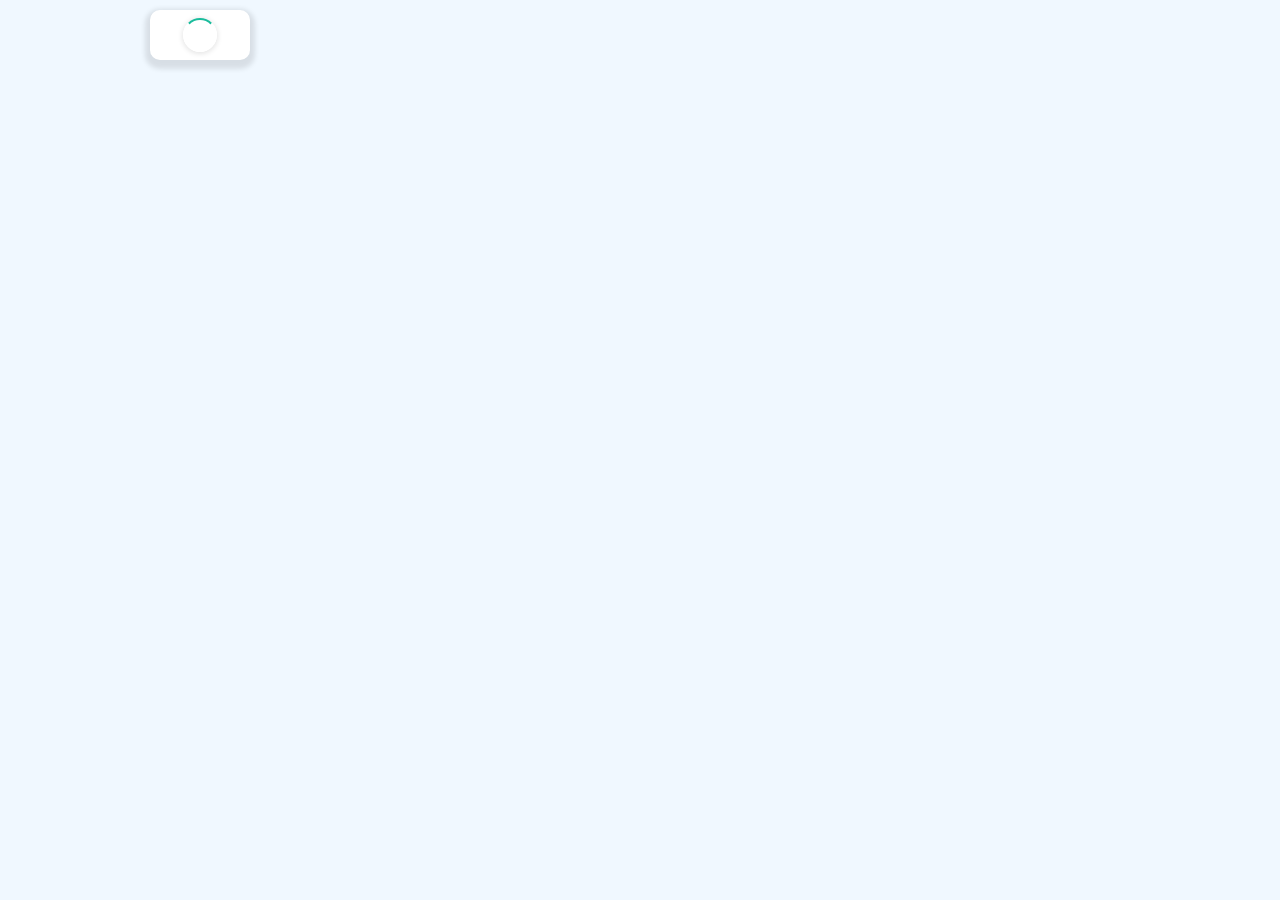
<file: withdraw.html>
<!DOCTYPE html>
<html lang="en">
<head>
  <meta charset="UTF-8">
  <meta name="viewport" content="width=device-width, initial-scale=1.0">
  <link href="./style.css" rel="stylesheet">
   <title>Redeem Page</title>
  <style>
    body {
      margin: 0;
      font-family: sans-serif;
    background-color: #f0f8ff;
    }

    /* Top Bar */
    .top-bar {
      background-color: #00aaff;
      color: white;
      padding: 10px 20px;
      display: flex;
      justify-content: space-between;
      align-items: center;
    }

    .top-bar img {
      width: 24px;
      height: 24px;
      margin-right: 8px;
    }

    .country {
      display: flex;
      align-items: center;
    }
    
    

    /* Grid of Rewards */
    .grid {
      display: grid;
      grid-template-columns: repeat(2, 1fr);
      gap: 15px;
      padding: 20px;
    margin-top:20px;
    }

    .reward {
      background-color: ;
      border-radius: 10px;
      padding: 20px;
      text-align: center;
      box-shadow: 0 2px 5px rgba(0,0,0,0.1);color:#888;
      background: white;
      font-size: 14px;
    }
    .reward:active{
      transform: translateY(-4px);
    }
    .reward img {
      width: 50px;
      height: 50px;
      margin-bottom: 10px;
      
    }
     #loginBTN:hover{
       width: 85%;
       background: rgba(94,178,153,0.2);
     }
    /* Bottom Navigation */
   
  </style>
  
</head>
<body>

  <!-- Top Bar -->
<div id="LoaderIndicator"><div ></div></div>
<div id="PayoutContainer">

<!-- choosing part -->
 
</div>


</body>
<script type="module" defer>
    import {PayoutUi} from "./app.js"
 PayoutUi()
 
 document.getElementById('LoaderIndicator').style.display="none"
    const butter = document.createElement('div')
    butter.id = "app"
    document.body.prepend(butter)
   async function nav(){
     const navsB = await import("./main.js")  
navsB.botomNav(document.getElementById ('app'))
const navs = await import ("./app.js")
  navs.navbarUi(document.getElementById('app'))
     
   
}
   
  nav()
  
  
  </script> 
</html>
</file>
<file: style.css>
#spinner{
    border-radius: 50%;
    animation:spin 1s linear infinite ;
    border: 2px solid white;
    border-top:2px solid #1ABC9C;
    width: 25px;
    height: 25px;
    box-shadow: 0 1px 5px 1px rgba(0,0,0,0.1);
    
  }
  @keyframes spin{
   0% {transform: rotate(0deg);}
   10% {transform: rotate(50deg);}
   25%  {transform: rotate(90deg);}
   50%  {transform: rotate(180deg);}
    100%  {transform: rotate(360deg);}
  }
  #rotate{
      border-radius: 50%;
    animation:rotae 1s linear infinite ;
    background: white;
    border: 1px solid #1ABC9C;
    border-top:1px solid white;
    width: 30px;
    height: 30px;
    position:absolute;
    box-shadow: 0 1px 5px 1px rgba(0,0,0,0.1);
  }
    @keyframes rotae{
   0% {transform: rotate(0deg);}
   10% {transform: rotate(50deg);}
   25%  {transform: rotate(90deg);}
   50%  {transform: rotate(180deg);}
    100%  {transform: rotate(360deg);}
  }
   #cancelerLogin{
    width:50px;
    height:50px;
    border-radius:50%;
    position: absolute ;
    top:10px;
    right:10px;
    border:1.5px solid black;
    font-size: 26px;
    text-align: center;
    justify-content: center;
    align-content: center;
    color: black;
  }
  #LoaderIndicator{
  transition-duration: 0.1s;
  position: fixed;
  top: 10px;
  left: 150px ;
  z-index: 10000;
  background: white;
  border-radius:10px ;
  box-shadow:0 4px 5px 5px rgba(0,0,0,0.1);
  justify-content:center;
  align-content:center;
  justify-items: center;
width: 100px;
height: 50px;
}
#LoaderIndicator div{
  width: 30px;
  height:30px;
  border-radius: 50%;
  border: 2px solid white;
  border-top: 2px solid #1ABC9C;
  animation: load 1s linear infinite;
     box-shadow: 0 1px 5px 1px rgba(0,0,0,0.1);
}
@keyframes load{
    0% {transform: rotate(0deg);}
   10% {transform: rotate(50deg);}
   25%  {transform: rotate(90deg);}
   50%  {transform: rotate(180deg);}
    100%  {transform: rotate(360deg);}
}
#signChange:active{
  background: white;
  transition-duration: 0.1s;
}
  .g_id_signin {
  width: 260px !important;


  margin-left: 50px !important;
}
 @keyframes slow{
    from{top: 0;}
    to{top: 30px;}
 }
</file>
